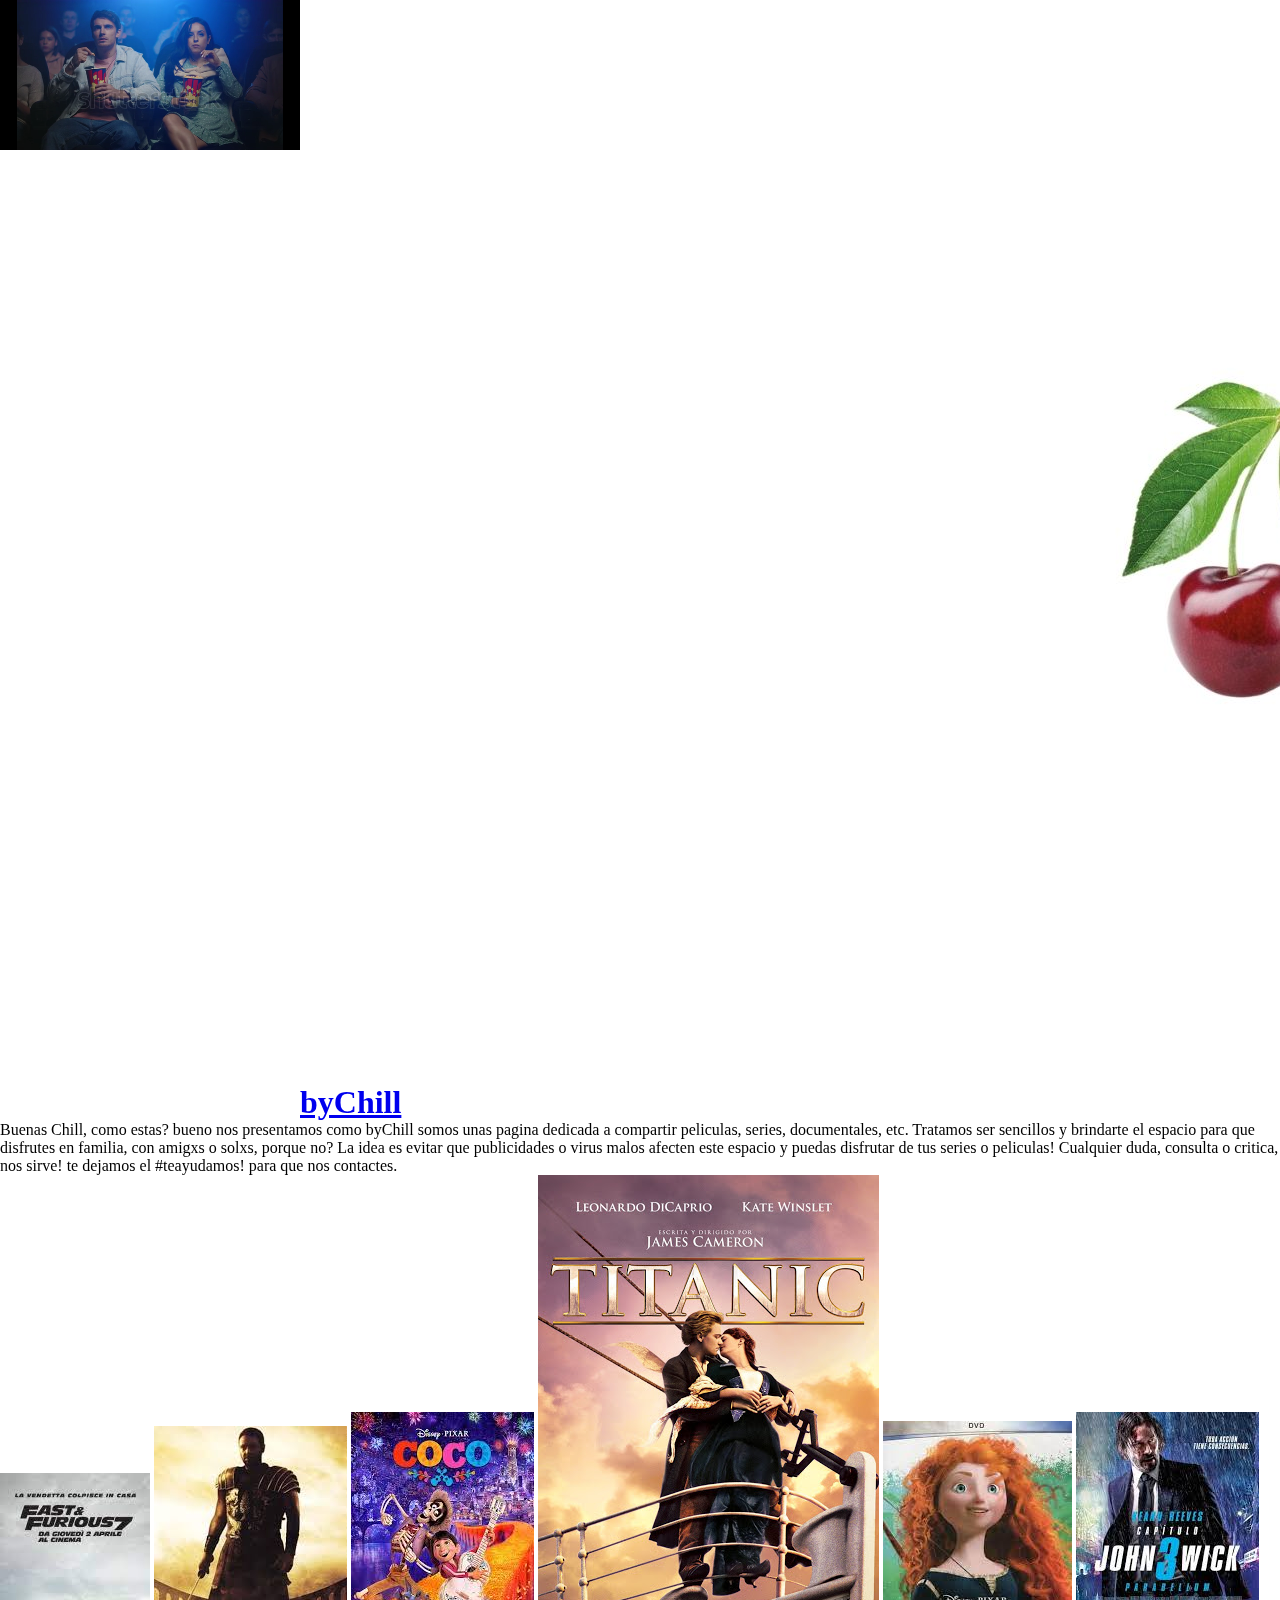
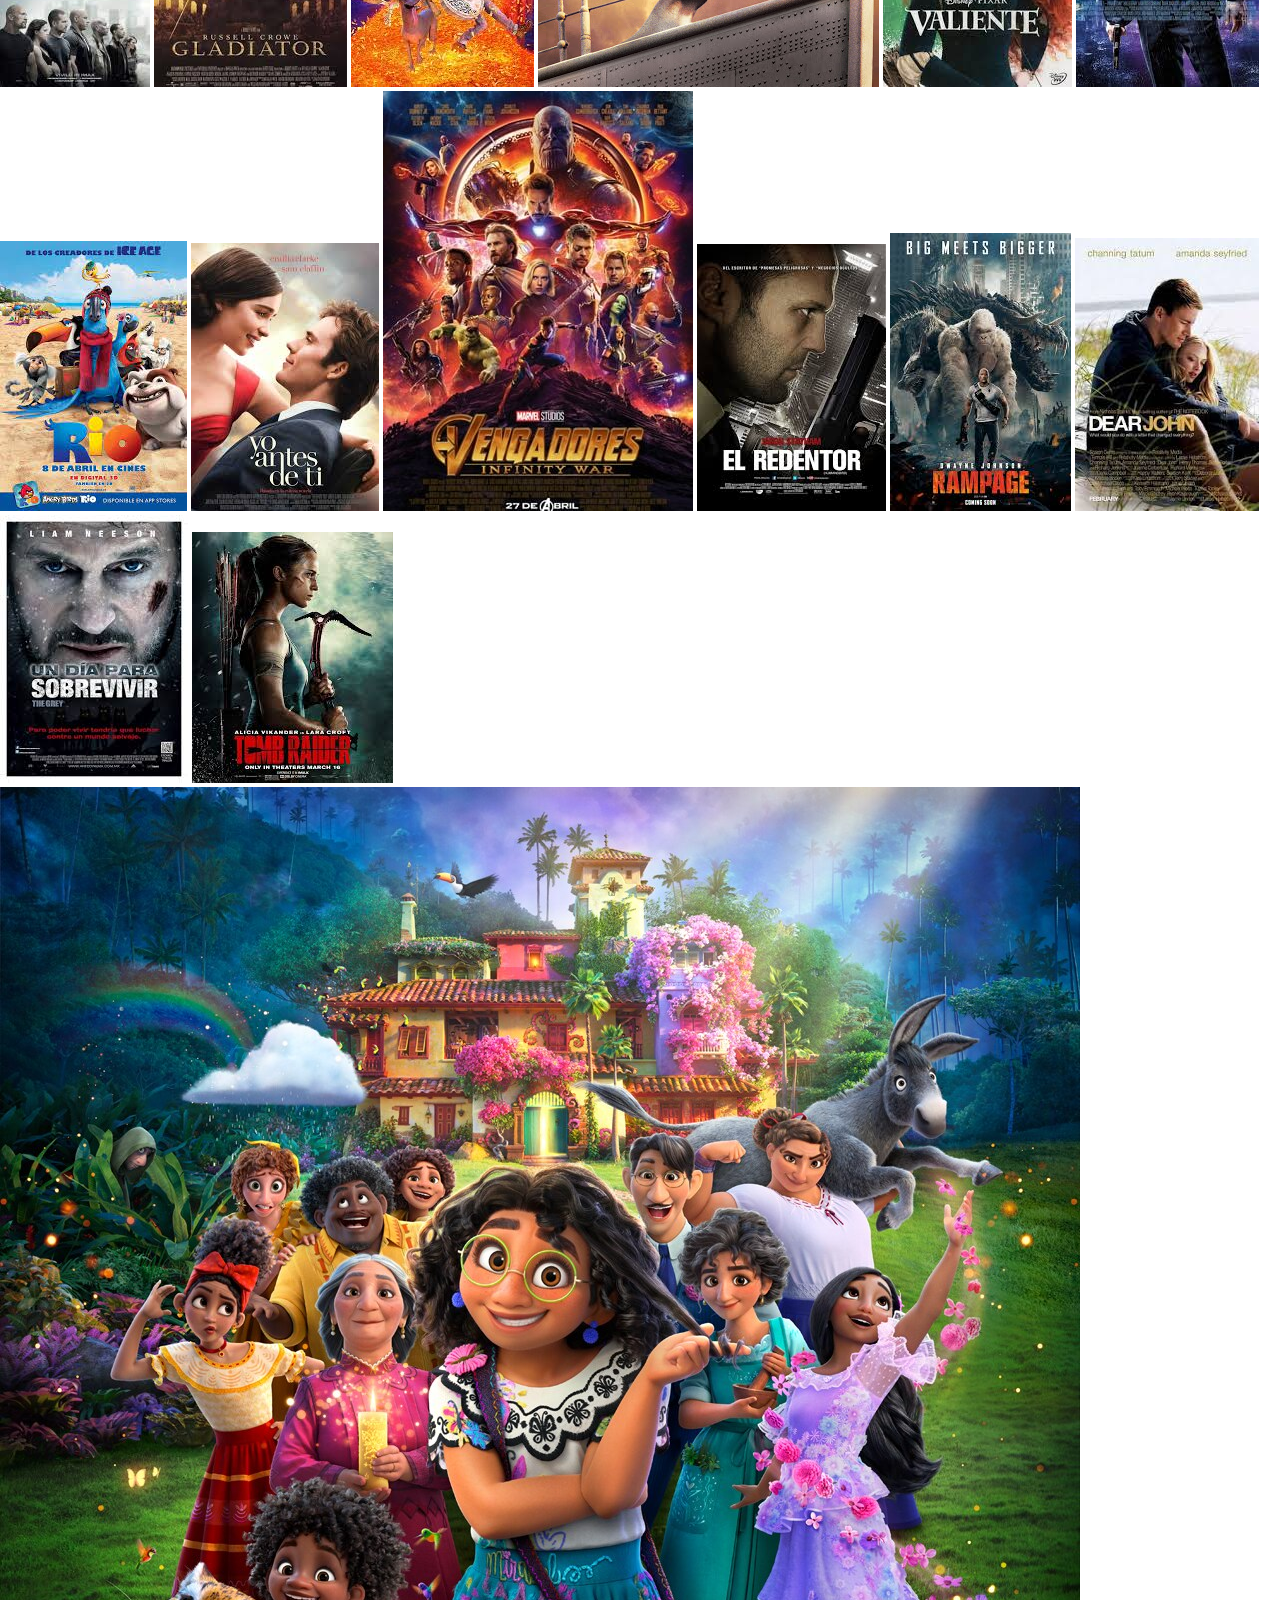
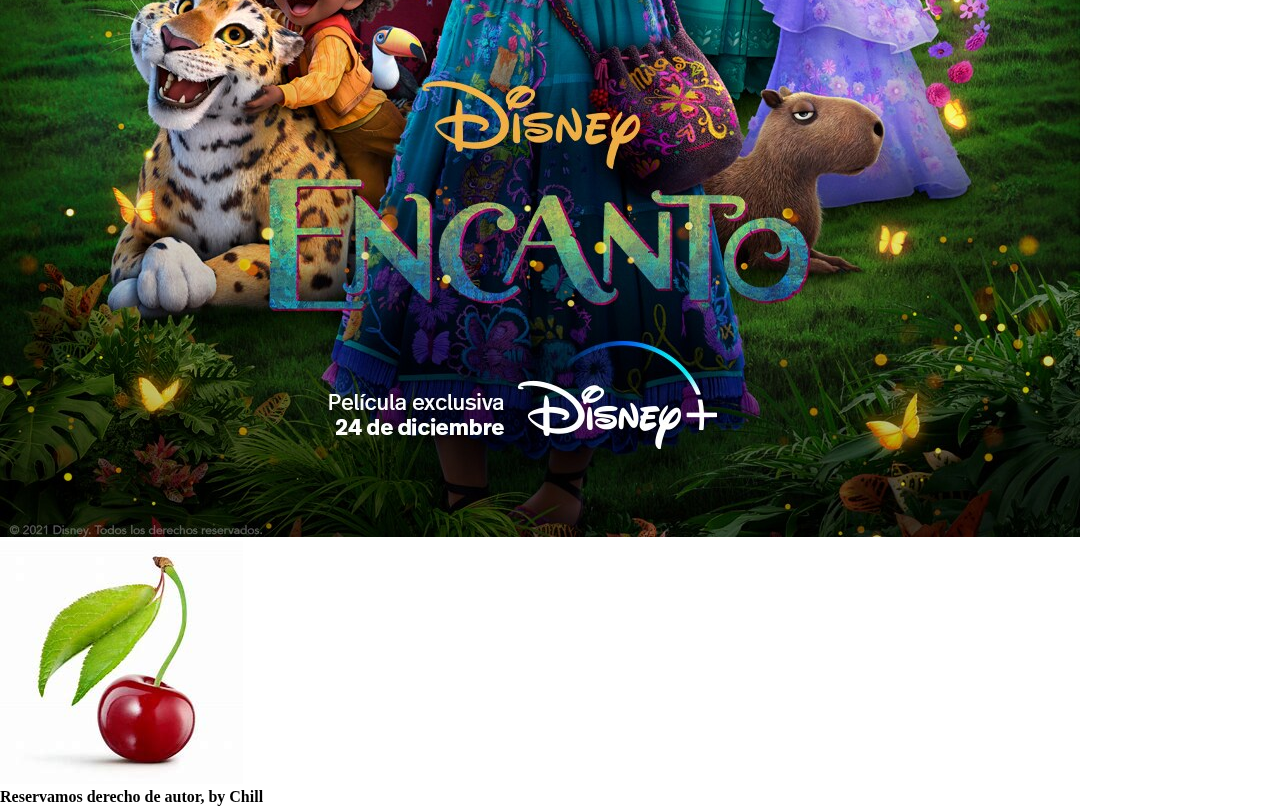
<file: index.html>
<!DOCTYPE html>
<html lang="es">
<head>
    <meta charset="UTF-8">
    <meta name="viewport" content="width=device-width, initial-scale=1.0">
    <link rel="stylesheet" href="./css/style.css">
    <title>byChill</title>
    <link rel="icon" href="./imagenes/22.jpg" type="image/x-icon">
</head>
<body> 
    <header>
        <iframe class="portadaIframe" src="./videos/portada.mp4" frameborder="0"></iframe>
        <div>
            <a href="./index.html"><img class="logo" src="./imagenes/logosinf.jpg" alt="bychill"></a>
            <a href="./index.html"><h1>byChill</h1></a>
        </div>
        <ul>
            <li>
                <a href="./pages/miraesto.html">Chill Mira esto!</a>
            </li>
            <li>
                <a href="./pages/buscador.html">Buscador</a>
            </li>
            <li>
                <a href="./pages/ayuda.html">Te ayudamos!</a>
            </li>
            <li>
                <a href="./pages/iniciosesion.html">Inicio sesion</a>
            </li>
        </ul>
        
    </header>
    <main>
        <div class="textoPresentacion">
            <p>Buenas Chill, como estas? bueno nos presentamos como byChill somos unas pagina dedicada a compartir peliculas, series, documentales, etc. Tratamos ser sencillos y brindarte el espacio para que disfrutes en familia, con amigxs o solxs, porque no? La idea es evitar que publicidades o virus malos afecten este espacio y puedas disfrutar de tus series o peliculas! 
            Cualquier duda, consulta o critica, nos sirve! te dejamos el #teayudamos! para que nos contactes.
            </p>
        </div>
        <div class="imgMain">
            <img src="./imagenes/portadas/accion/furios7.jpg" alt="furious">
            <img src="./imagenes/portadas/accion/gladiator.jpg" alt="gladiador">
            <img src="./imagenes/portadas/childs/coco.jpg" alt="coco">
            <img src="./imagenes/portadas/romantics/titanic.jpg" alt="titanic">
            <img src="./imagenes/portadas/childs/valiente.jpg" alt="valiente">
            <img src="./imagenes/portadas/accion/jhonwick.jpg" alt="jhonwick">
            <img src="./imagenes/portadas/childs/rio.jpg" alt="rio">
            <img src="./imagenes/portadas/romantics/yoantesdeti.jpg" alt="yoantesdeti">
            <img src="./imagenes/portadas/childs/vengadores.jpg" alt="vengadores">
            <img src="./imagenes/portadas/accion/redentor.jpg" alt="redentor">
            <img src="./imagenes/portadas/childs/rampage.jpg" alt="rampage">
            <img src="./imagenes/portadas/romantics/dearjhon.jpg" alt="dearjhon">
            <img src="./imagenes/portadas/accion/sovrevivir.jpg" alt="sobrevivir">
            <img src="./imagenes/portadas/accion/raider.jpg" alt="raider">
            <img src="./imagenes/portadas/childs/encanto.jpeg" alt="encanto">

        </div>
    </main>
    <footer>
        <div class="imgFooter">
            <img src="./imagenes/22.jpg" alt="chillnet">
        </div>
        <h4 class="derechos">Reservamos derecho de autor, by Chill</h4>
    </footer>
    
</body>
</html>
</file>
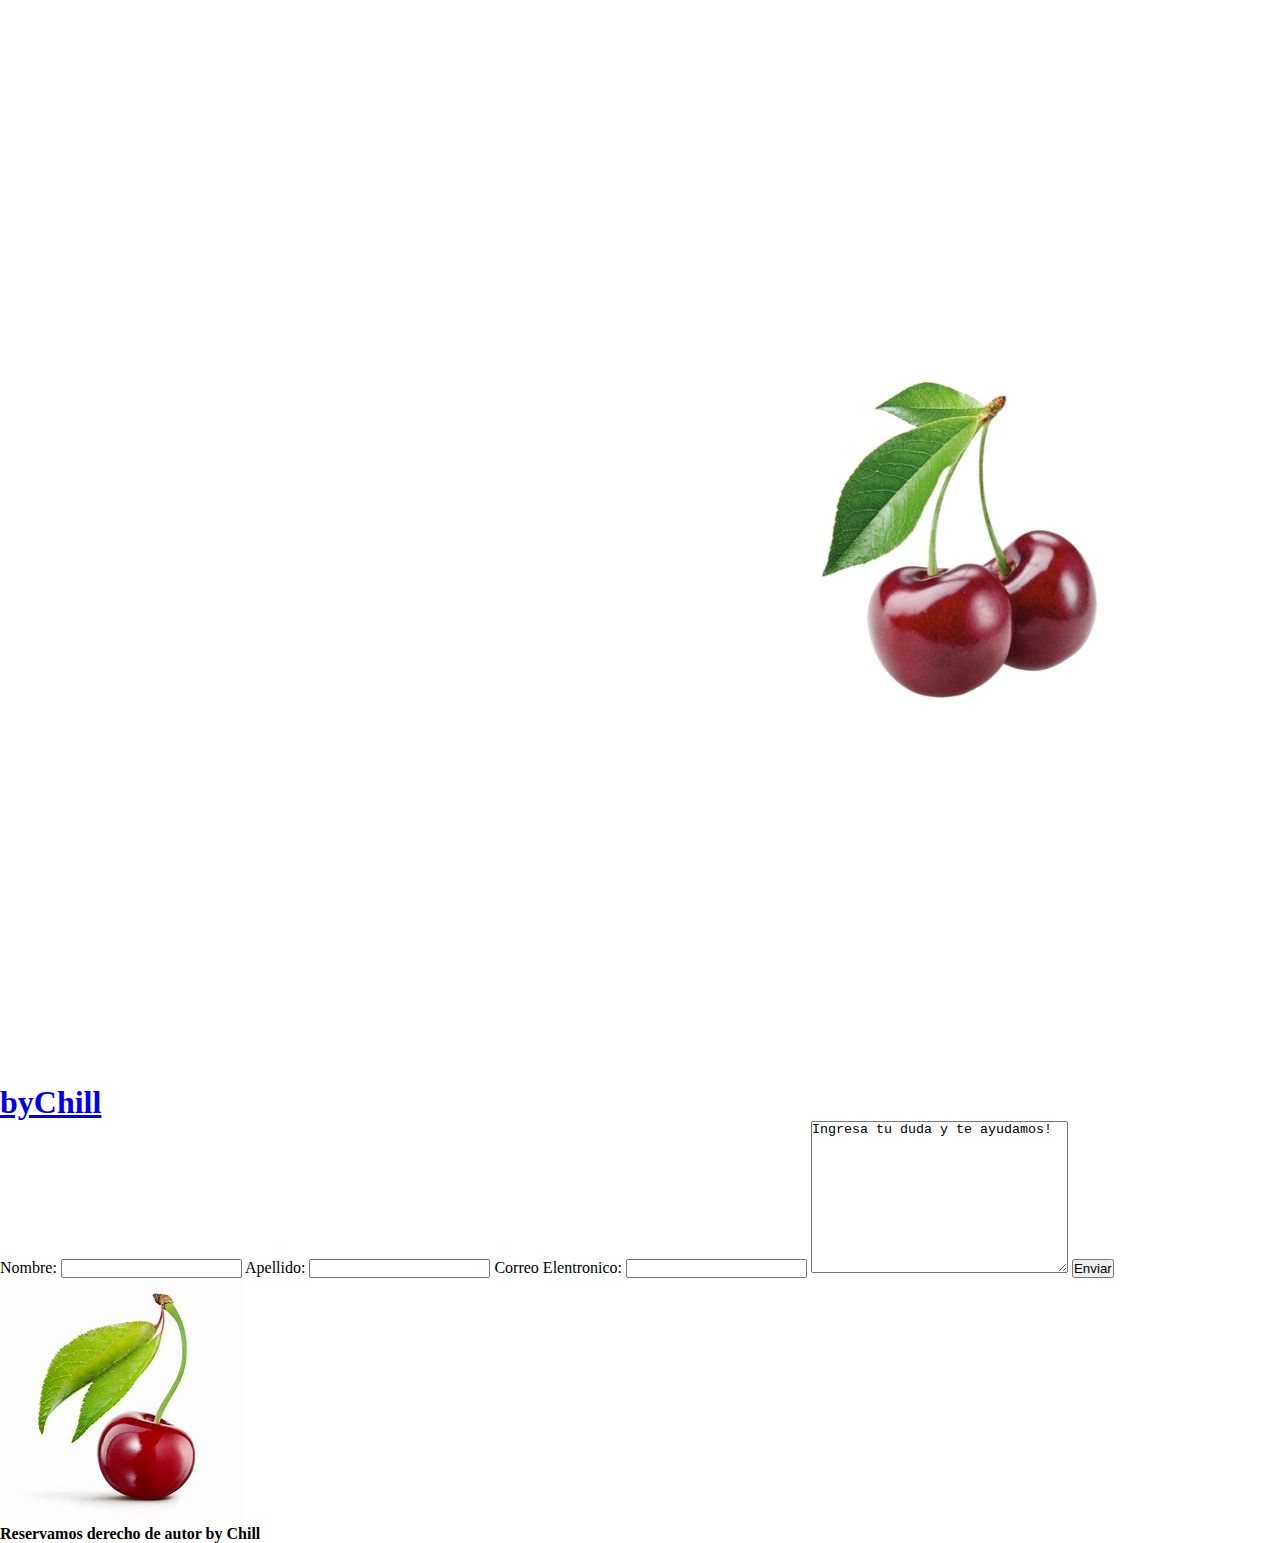
<file: pages/ayuda.html>
<!DOCTYPE html>
<html lang="es">
<head>
    <meta charset="UTF-8">
    <meta name="viewport" content="width=device-width, initial-scale=1.0">
    <link rel="stylesheet" href="../css/style.css">
    <title>bychill</title>
    <link rel="icon" href="../imagenes/22.jpg" type="image/x-icon">
</head>
<body>
    <header>
        <div class="imgtitulo">
            <a href="../index.html"><img class="logo" src="../imagenes/logosinf.jpg" alt="bychill"></a>
            <a href="../index.html"><h1>byChill</h1></a>
        </div>
        <ul>
             <li>
                <a href="../pages/miraesto.html">Chill Mira esto!</a>
            </li>
            <li>
                <a href="../pages/buscador.html">Buscador</a>
            </li>
            <li>
                <a href="../pages/ayuda.html">Te ayudamos!</a>
            </li>
            <li>
                <a href="../pages/iniciosesion.html">Inicio sesion</a>
            </li>
        </ul>
    </header>
    <main>
        <div class="formayuda">
            <form action="ayuda.html">
                <label for="nombre">Nombre:</label>
                <input type="text" id="nombre">
                <label for="apellido">Apellido:</label>
                <input type="text" id="apellido">
                <label for="correo">Correo Elentronico:</label>
                <input type="email" id="correo">
                <textarea name="mensaje" id="mensaje" cols="30" rows="10">Ingresa tu duda y te ayudamos!</textarea>
                <button class="botones">Enviar</button>
            </form>
        </div>
    </main>
    <footer>
        <div class="imgFooter">
            <img src="../imagenes/22.jpg" alt="chillnet">
        </div>
        <h4 class="derechos">Reservamos derecho de autor by Chill</h4>
    </footer>
    
</body>
</html>
</file>
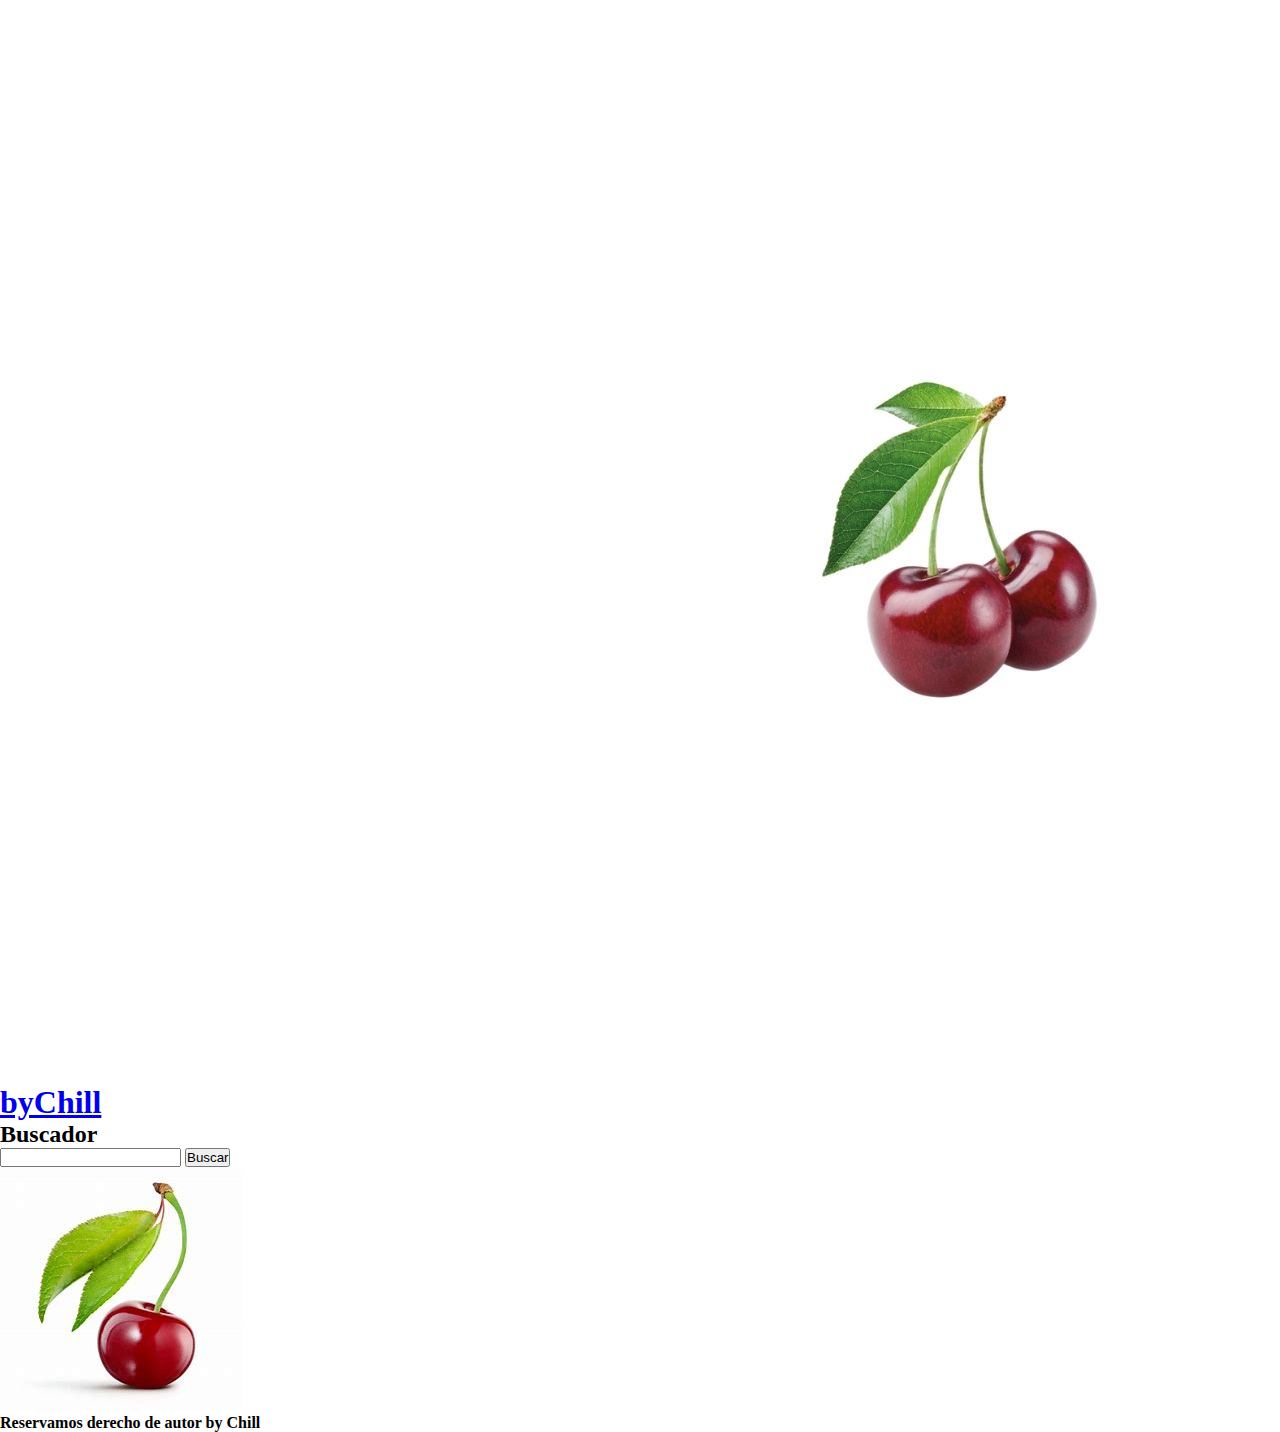
<file: pages/buscador.html>
<!DOCTYPE html>
<html lang="es">
<head>
    <meta charset="UTF-8">
    <meta name="viewport" content="width=device-width, initial-scale=1.0">
    <link rel="stylesheet" href="../css/style.css">
    <title>byChill</title>
    <link rel="icon" href="../imagenes/22.jpg" type="image/x-icon">
</head>
<body>
    <header>
        <div class="imgtitulo">
            <a href="../index.html"><img class="logo" src="../imagenes/logosinf.jpg" alt="bychill"></a>
            <a href="../index.html"><h1>byChill</h1></a>
        </div>
        <ul>
             <li>
                <a href="../pages/miraesto.html">Chill Mira esto!</a>
            </li>
            <li>
                <a href="../pages/buscador.html">Buscador</a>
            </li>
            <li>
                <a href="../pages/ayuda.html">Te ayudamos!</a>
            </li>
            <li>
                <a href="../pages/iniciosesion.html">Inicio sesion</a>
            </li>
        </ul>
    </header>
    <main>
        <h2>Buscador</h2>
        <input type="text" name="Buscador">
        <button class="botones">Buscar</button>
    </main>
    <footer>
        <div class="imgFooter">
            <img src="../imagenes/22.jpg" alt="chillnet">
        </div>
        <h4 class="derechos">Reservamos derecho de autor by Chill</h4>
    </footer>
    
</body>
</html>
</file>
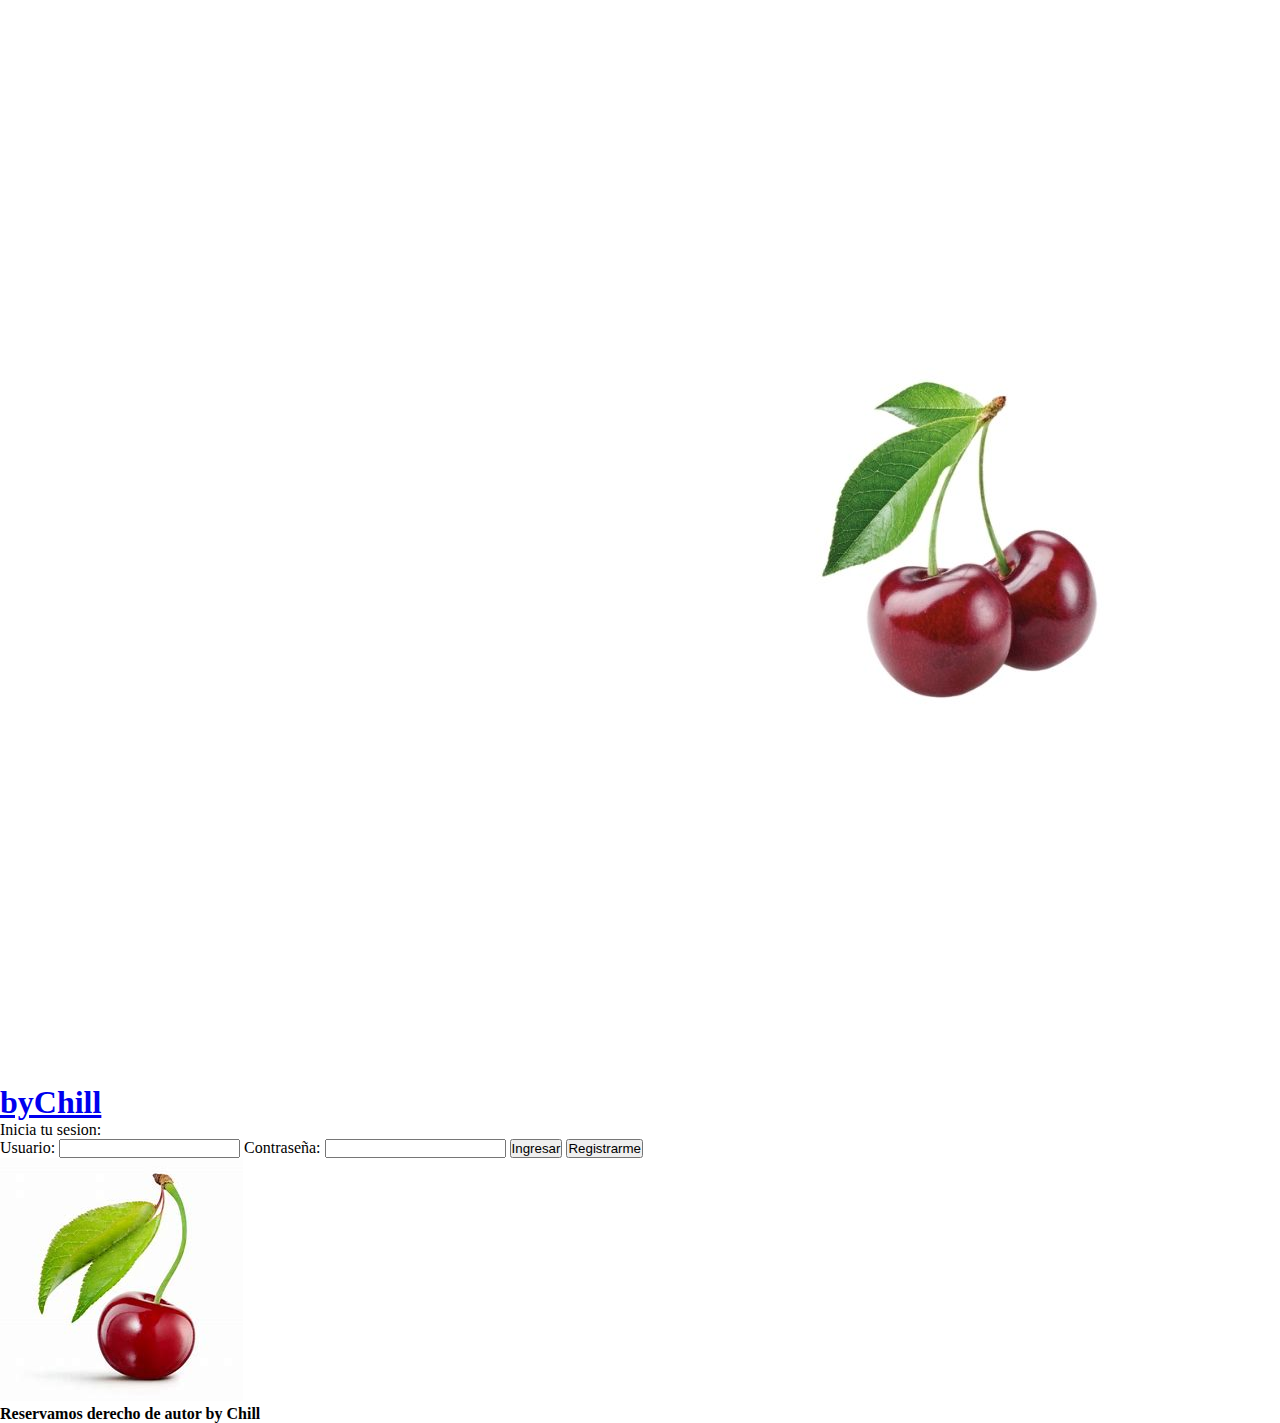
<file: pages/iniciosesion.html>
<!DOCTYPE html>
<html lang="es">
<head>
    <meta charset="UTF-8">
    <meta name="viewport" content="width=device-width, initial-scale=1.0">
    <link rel="stylesheet" href="../css/style.css">
    <title>byChill</title>
    <link rel="icon" href="../imagenes/22.jpg" type="image/x-icon">
</head>
<body>
    <header>
        <div class="imgtitulo">
            <a href="../index.html"><img class="logo" src="../imagenes/logosinf.jpg" alt="bychill"></a>
            <a href="../index.html"><h1>byChill</h1></a>
        </div>
        <ul>
             <li>
                <a href="../pages/miraesto.html">Chill Mira esto!</a>
            </li>
            <li>
                <a href="../pages/buscador.html">Buscador</a>
            </li>
            <li>
                <a href="../pages/ayuda.html">Te ayudamos!</a>
            </li>
            <li>
                <a href="../pages/iniciosesion.html">Inicio sesion</a>
            </li>
        </ul>
    </header>
    <main>
        <div>
            <form action="inicio">Inicia tu sesion:</form>
            <label for="usuario">Usuario:</label>
            <input type="text" id="usuario">
            <label for="contra">Contraseña:</label>
            <input type="text" id="contra">
            <button class="botones">Ingresar</button>
            <a href="./registracion.html"><button class="botones">Registrarme</button></a>
        </div>
    </main>
    <footer>
        <div class="imgFooter">
            <img src="../imagenes/22.jpg" alt="chillnet">
        </div>
        <h4 class="derechos">Reservamos derecho de autor by Chill</h4>
    </footer>
    
</body>
</html>
</file>
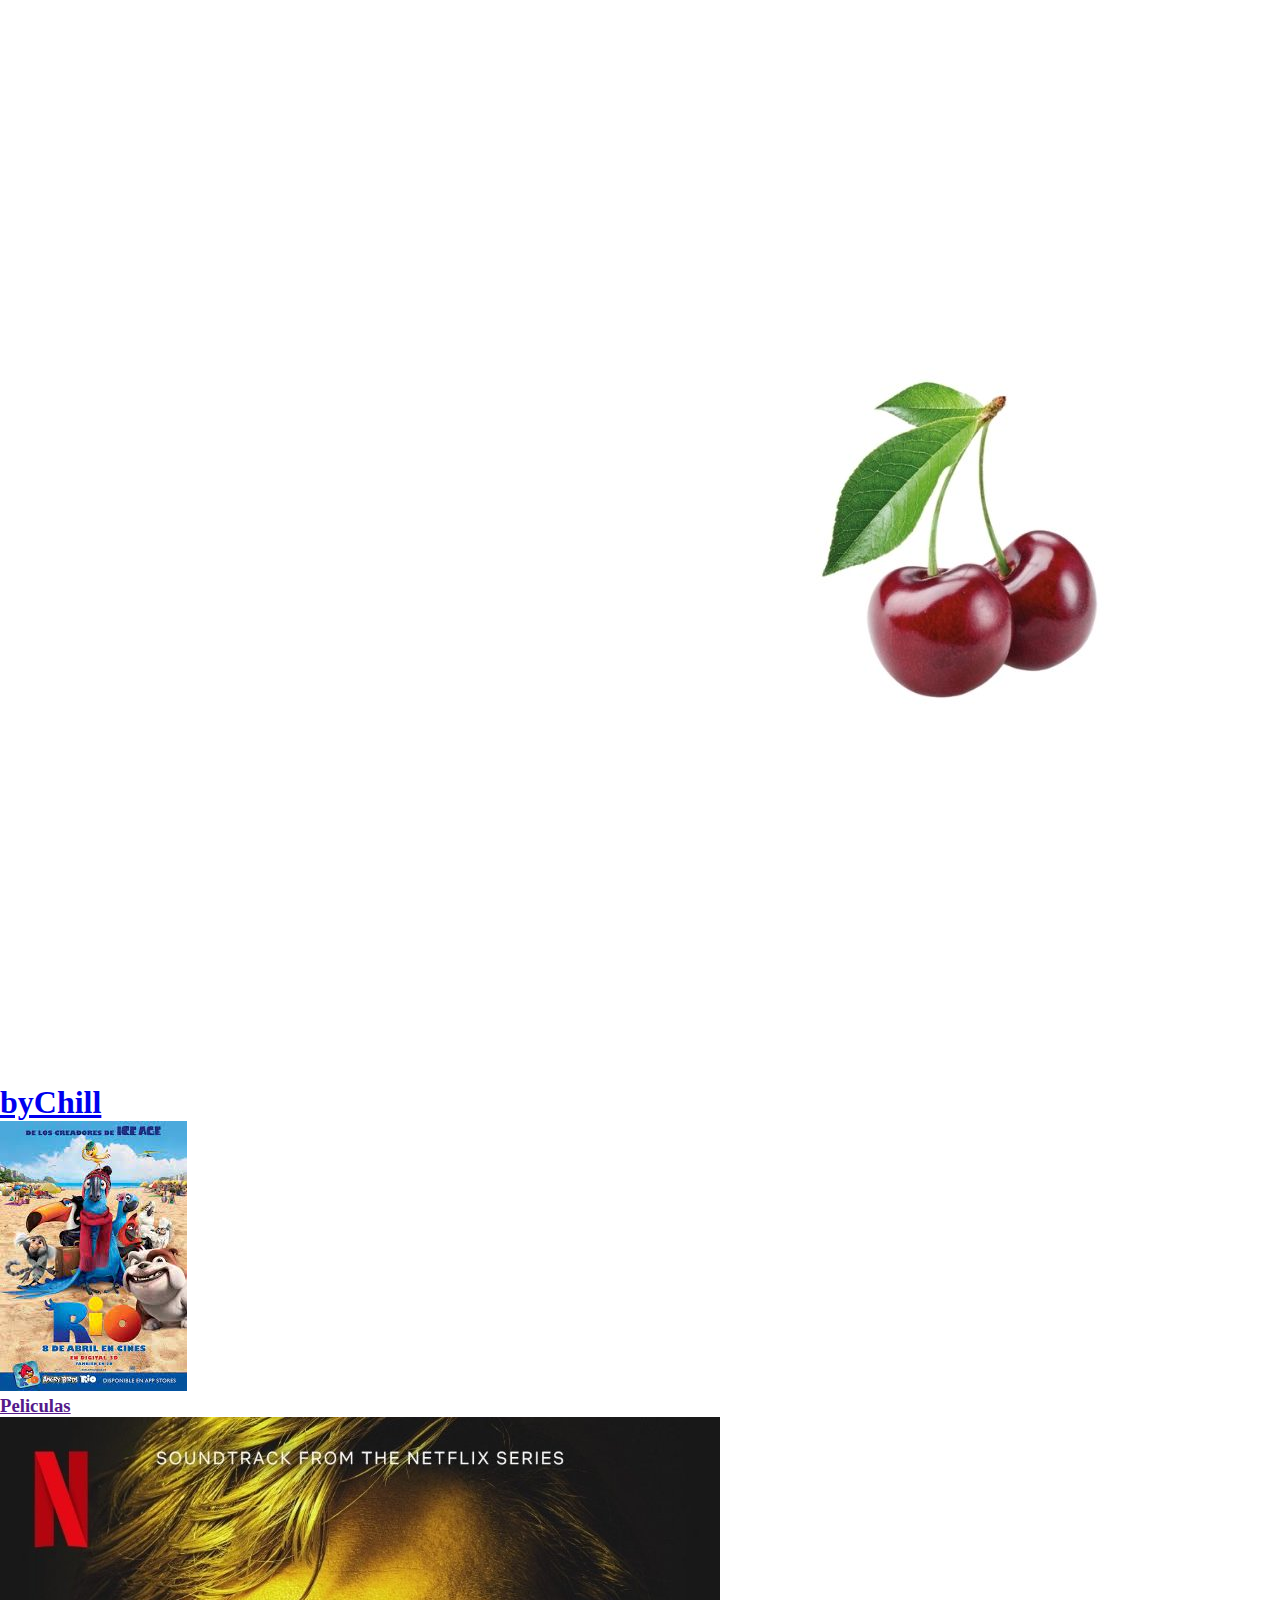
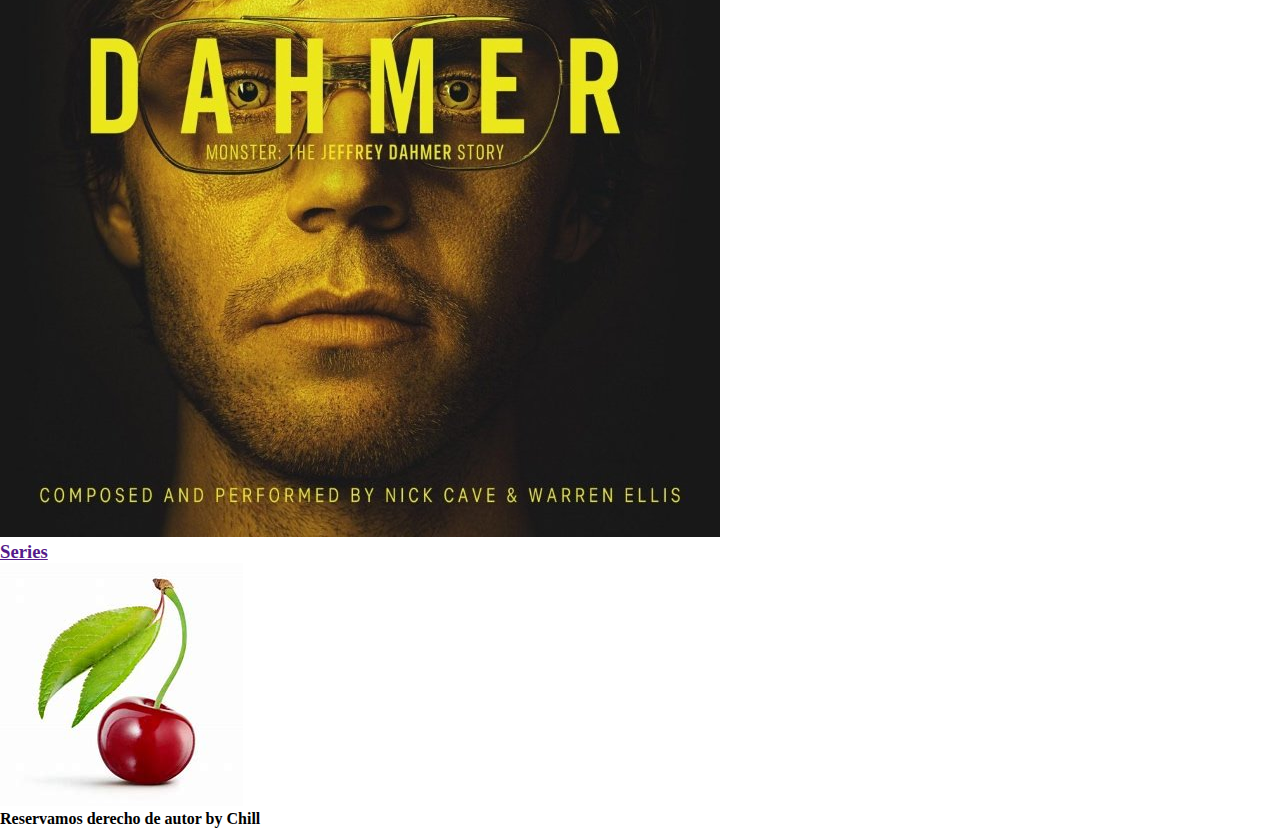
<file: pages/miraesto.html>
<!DOCTYPE html>
<html lang="es">
<head>
    <meta charset="UTF-8">
    <meta name="viewport" content="width=device-width, initial-scale=1.0">
    <link rel="stylesheet" href="../css/style.css">
    <title>byChill</title>
    <link rel="icon" href="../imagenes/22.jpg" type="image/x-icon">
</head>
<body>
    <header>
        <div class="imgtitulo">
            <a href="../index.html"><img class="logo" src="../imagenes/logosinf.jpg" alt="bychill"></a>
            <a href="../index.html"><h1>byChill</h1></a>
        </div>
        <ul>
             <li>
                <a href="../pages/miraesto.html">Chill Mira esto!</a>
            </li>
            <li>
                <a href="../pages/buscador.html">Buscador</a>
            </li>
            <li>
                <a href="../pages/ayuda.html">Te ayudamos!</a>
            </li>
            <li>
                <a href="../pages/iniciosesion.html">Inicio sesion</a>
            </li>
        </ul>
    </header>
    <main>
        <a href="">
            <img src="../imagenes/portadas/childs/rio.jpg" alt="peliculas">
            <h3>Peliculas</h3>
        </a>
        <a href="">
            <img src="../imagenes/portadas/series/dahmer.jpg" alt="series">
            <h3>Series</h3>
        </a>
    </main>
    <footer>
        <div class="imgFooter">
            <img src="../imagenes/22.jpg" alt="chillnet">
        </div>
        <h4 class="derechos">Reservamos derecho de autor by Chill</h4>
    </footer>
    
</body>
</html>
</file>
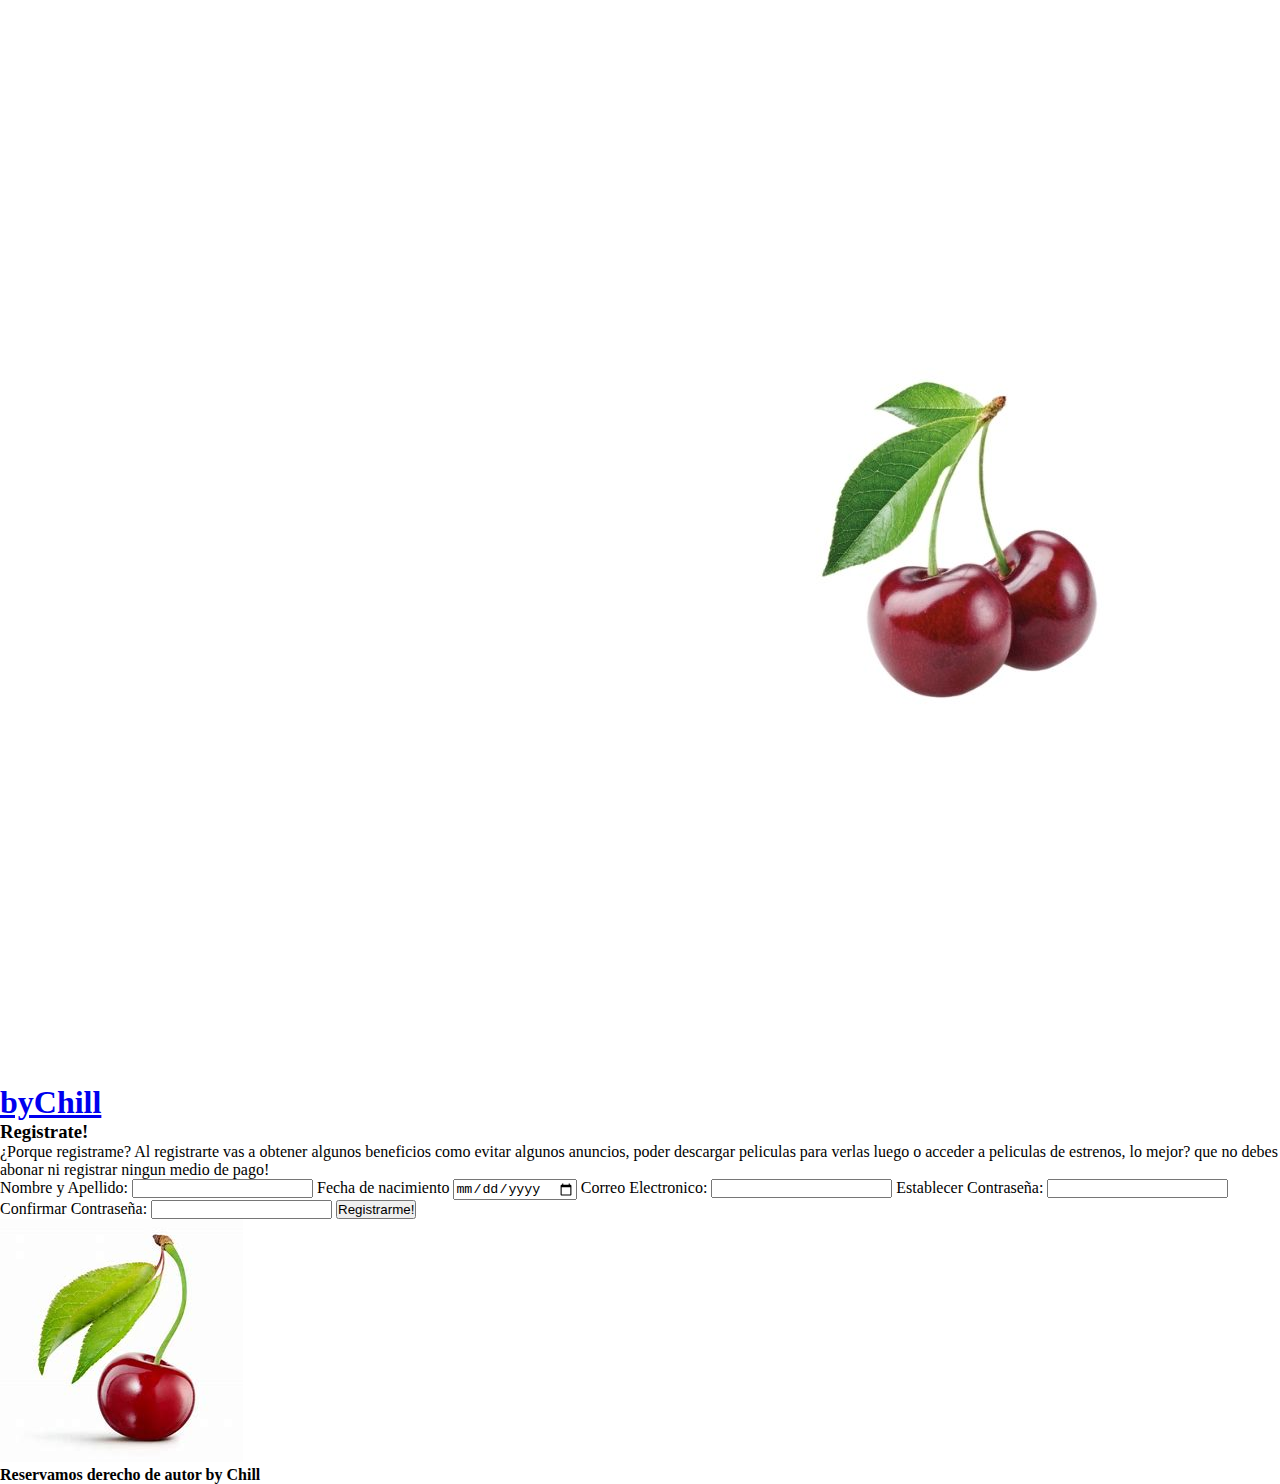
<file: pages/registracion.html>
<!DOCTYPE html>
<html lang="es">
<head>
    <meta charset="UTF-8">
    <meta name="viewport" content="width=device-width, initial-scale=1.0">
    <link rel="stylesheet" href="../css/style.css">
    <title>byChill</title>
    <link rel="icon" href="../imagenes/22.jpg" type="image/x-icon">
</head>
<body> 
    <header>
        <div class="imgtitulo">
            <a href="../index.html"><img class="logo" src="../imagenes/logosinf.jpg" alt="bychill"></a>
            <a href="../index.html"><h1>byChill</h1></a>
        </div>
        <ul>
             <li>
                <a href="../pages/miraesto.html">Chill Mira esto!</a>
            </li>
            <li>
                <a href="../pages/buscador.html">Buscador</a>
            </li>
            <li>
                <a href="../pages/ayuda.html">Te ayudamos!</a>
            </li>
            <li>
                <a href="../pages/iniciosesion.html">Inicio sesion</a>
            </li>
        </ul>
    </header>
    <main>
        <form>
            <div class="textoRegistro">
                <h3>Registrate!</h3>
                <p>¿Porque registrame? Al registrarte vas a obtener algunos beneficios como evitar algunos anuncios, poder descargar peliculas para verlas luego o acceder a peliculas de estrenos, lo mejor? que no debes abonar ni registrar ningun medio de pago!</p>
            </div>
            <form action="registro">
            <label for="nombre">Nombre y Apellido:</label>
            <input type="text" id="nombre">
            <label for="fecha">Fecha de nacimiento</label>
            <input type="date" id="fecha">
            <label for="correo">Correo Electronico:</label>
            <input type="email" id="correo">
            <label for="contra">Establecer Contraseña:</label>
            <input type="password" id="contra">
            <label for="contrados">Confirmar Contraseña:</label>
            <input type="password" id="contrados">
            <button class="botones">Registrarme!</button>
        </form>
        </div>
    </main>
    <footer>
        <div class="imgFooter">
            <img src="../imagenes/22.jpg" alt="chillnet">
        </div>
        <h4 class="derechos">Reservamos derecho de autor by Chill</h4>
    </footer>
</body>
</file>
<file: css/style.css>
*{
    margin: 0;
    padding: 0;
    box-sizing: border-box;
}
header{
    display: grid;
    grid-template-columns: 1fr 1fr 1fr 1fr;
    grid-template-rows: 1fr 50% 30%;
    grid-template-areas: 
    "header";
}






/*
body{
    background-color: rgb(127, 255, 157);
}
header iframe{
    display: flex;
    align-items: center;
}
.portadaIframe{
    display: flex;
    flex-flow: row;
    align-items: flex-end;
}
.logo{
    width: 150px;
}
header div a h1{
    display: flex;
    justify-content: space-around;
}
header ul{
    display: flex;
    justify-content: center;
    
}
header ul li {
    display: inline;
    list-style: none;
}
#imgFondo{
    width: 100%;
    height: 500px;
}
h2{
    margin: 10px 10px;
}
h3{
    text-decoration: underline;
    font-weight: 100;
    text-align: center;
}
.imgMain{
    display: grid;
    height: 100vh;
    width: 100vw;
    grid-template-rows: 1fr 1fr 1fr 1fr 1fr 1fr 1fr 1fr 1fr ;
    grid-template-columns: 1fr 1fr 1fr 1fr 1fr;
}
form{
    margin: 10px;
    font-weight: bold;
}
label{
    display: block;
    font-weight: 500;
    color: black;
    margin: 10px 10px;
}
input{
    margin: 10px 10px;
    display: block;
    margin-bottom: 10px;
}
textarea{
    display: block;
    margin: 10px 10px;
    width: 40%;
    margin-bottom: 10px;
}
button{
    margin: 10px 10px;
    display: inline-block;
}
.botones{
    background-color: gray;
    color: bisque;
    border-radius: 6px;  
}
.textoPresentacion{
    color: aliceblue;
    text-align: center;
    background-color: black;
}
.textoRegistro{
    text-align: center;
    text-decoration: solid;
}
footer{
    color: azure;
    background-color: black;
    text-align: center; 
}
.imgFooter{
    display: inline;
    
}
.derechos{
    text-decoration: underline;
    font-weight: 100;
    display: inline;
}
*/
</file>
